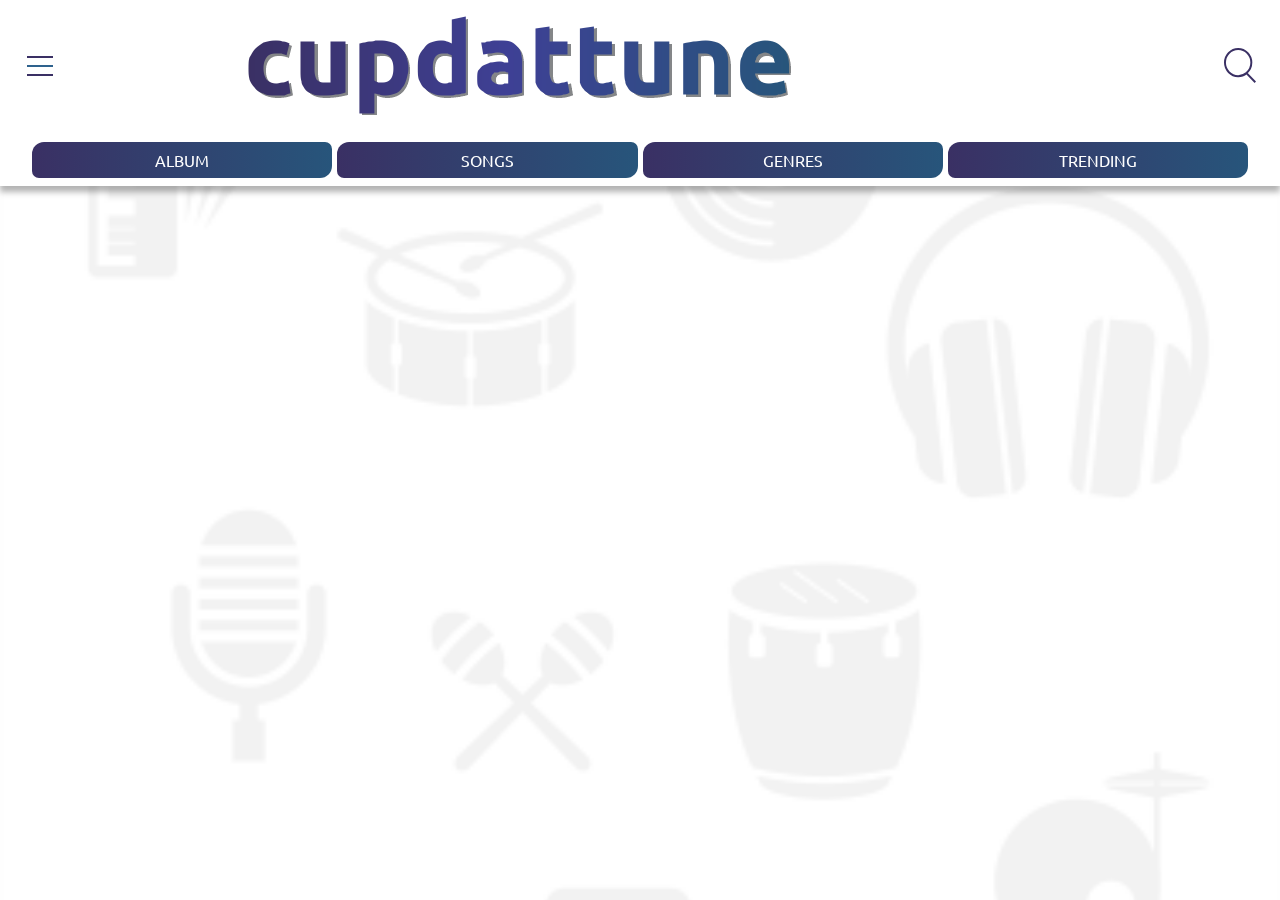
<file: profile.html>
<!DOCTYPE html>
<html lang="en">

<head>
    <meta charset="UTF-8" />
    <meta http-equiv="X-UA-Compatible" content="IE=edge" />
    <meta name="viewport" content="width=device-width, initial-scale=1.0" />
    <title>Profile - Artist profile page</title>
    <link rel="stylesheet" href="assets/css/main.css" />
</head>

<body>
    <header>
        <div class="menu">
            <button class="nav-toggle" aria-label="mobile menu toggler" role="button">
          <img src="assets/svg/Group 2.svg" alt="" />
        </button>
            <a href="" class="home" role="home" title="home"><img src="assets/shared/logo.png" alt="" /></a>
            <button class="search-display" aria-label="search toggler" role="button">
          <img src="assets/svg/Union 1.svg" alt="" />
        </button>
        </div>
        <section class="quicklinks__section">
            <ul class="quicklinks">
                <li class="quicklink"><a href="#" class="link">Album</a></li>
                <li class="quicklink"><a href="#" class="link">Songs</a></li>
                <li class="quicklink"><a href="#" class="link">Genres</a></li>
                <li class="quicklink"><a href="#" class="link">Trending</a></li>
            </ul>
        </section>
        <div class="mobile-nav">
            <div class="close-button" id="closeBtn"></div>
        </div>
    </header>
</body>

</html>
</file>
<file: assets/css/main.css>
@import url('https://fonts.googleapis.com/css2?family=Ubuntu:ital,wght@0,300;0,400;0,700;1,300&display=swap');

/* Reset styles */

*,
*::after,
*::before {
    margin: 0;
    padding: 0;
    box-sizing: border-box;
}


/* General styling */

:root {
    --primary-gradient-bg: linear-gradient(90deg, rgb(58, 48, 100), rgb(39, 85, 123));
}

body {
    font-family: Ubuntu;
    background-image: url(/assets/shared/cupdattune-mobile-bg-light.png);
    background-repeat: no-repeat;
    background-size: cover;
}

.container {
    width: 95%;
    margin: 0 auto;
}

.menu-button {
    background-color: transparent;
    border: none;
}

img {
    max-width: 100%;
}

button {
    font-family: inherit;
}


/* the style for the bottom border attached to the header */


/* header::after {
    content: "";
    position: absolute;
    width: 100%;
    height: 3px;
    background-image: var(--primary-gradient-bg);
    bottom: 0;
} */

header {
    width: 100vw;
    position: fixed;
    top: 0;
    z-index: 1000;
    background-color: white;
    box-shadow: 0 6px 6px rgb(0, 0, 0, 0.3);
}

.menu {
    padding: 16px;
    display: grid;
    align-items: center;
    justify-content: space-between;
    grid-template-columns: 48px 0.7fr 48px;
    gap: 16px;
}

.quicklinks {
    padding: 8px 32px;
    display: flex;
    gap: 5px;
    list-style: none;
}

.quicklink {
    display: inline-block;
    flex: 1;
}

.link {
    padding: 0.5em 1em;
    display: flex;
    align-items: center;
    justify-content: center;
    background-image: var(--primary-gradient-bg);
    text-decoration: none;
    font-family: 1.1em;
    color: white;
    text-transform: uppercase;
    border-radius: 12px 7px;
}

.link:active {
    transform: scale(0.95);
}

.nav-toggle,
.search-display {
    background: none;
    border: none;
    cursor: pointer;
}

.mobile-nav {
    position: absolute;
    top: 0;
    transform: translateX(-1000px);
    height: 100vh;
    width: 70%;
    z-index: 1000;
    background-image: var(--primary-gradient-bg);
    transition: transform .3s linear;
}

.mobile-nav.show-mobile-nav {
    transform: translateX(0px);
}

.close-button {
    padding: 30px;
    cursor: pointer;
}

.search {
    padding: 2em 0;
    border-bottom: 3px solid white;
}

.search-form {
    width: 100%;
    padding: 0 16px;
    display: block;
}

.mobile-nav .search-field {
    background-color: white;
    width: 100%;
    border-radius: 12px 7px;
    display: flex;
    padding: .3em;
}

.form-input {
    flex: 1;
    font-size: 1.1em;
    letter-spacing: .05em;
    padding: .3em .1em .3em .1em;
    outline: none;
    border: none;
    position: relative;
}

[aria-empty=not-empty]::after {
    content: '/20001';
    padding-right: 30px;
    position: absolute;
}

.mobile-nav .form-input::placeholder {
    color: #ccc;
}

.form-submit {
    padding: .3em .5em;
    background-color: transparent;
    background-image: var(--primary-gradient-bg);
    font-size: 1.1em;
    color: white;
    border: none;
    border-radius: 12px 7px;
}

.nav-item.active {
    background-color: rgb(255, 255, 255, .5);
    border-left: 5px solid white;
}

.nav-item a {
    display: inline-block;
    padding: 0 16px;
    font-size: 20px;
    text-decoration: none;
    color: white;
}

.mobile-nav .nav-item .icon {
    font-size: 50px !important;
    display: inline-block;
    margin-right: 16px;
}

main section {
    padding: 50px 8px;
    box-shadow: 3px 3px 20px rgb(39, 85, 123, .5);
    margin: 25px 0;
    border-radius: 7px;
    background-color: white;
    position: relative;
}

main section::before {
    content: "Trending";
    color: white;
    border-radius: 7px;
    width: auto;
    height: auto;
    padding: .5em .8em;
    background-image: var(--primary-gradient-bg);
    position: absolute;
    top: -10px;
    left: 10px;
    box-shadow: 3px 3px 2px rgb(39, 85, 123, .5);
}

footer {
    padding: 30px 0;
    background-color: #333;
    margin-top: auto;
}
</file>
